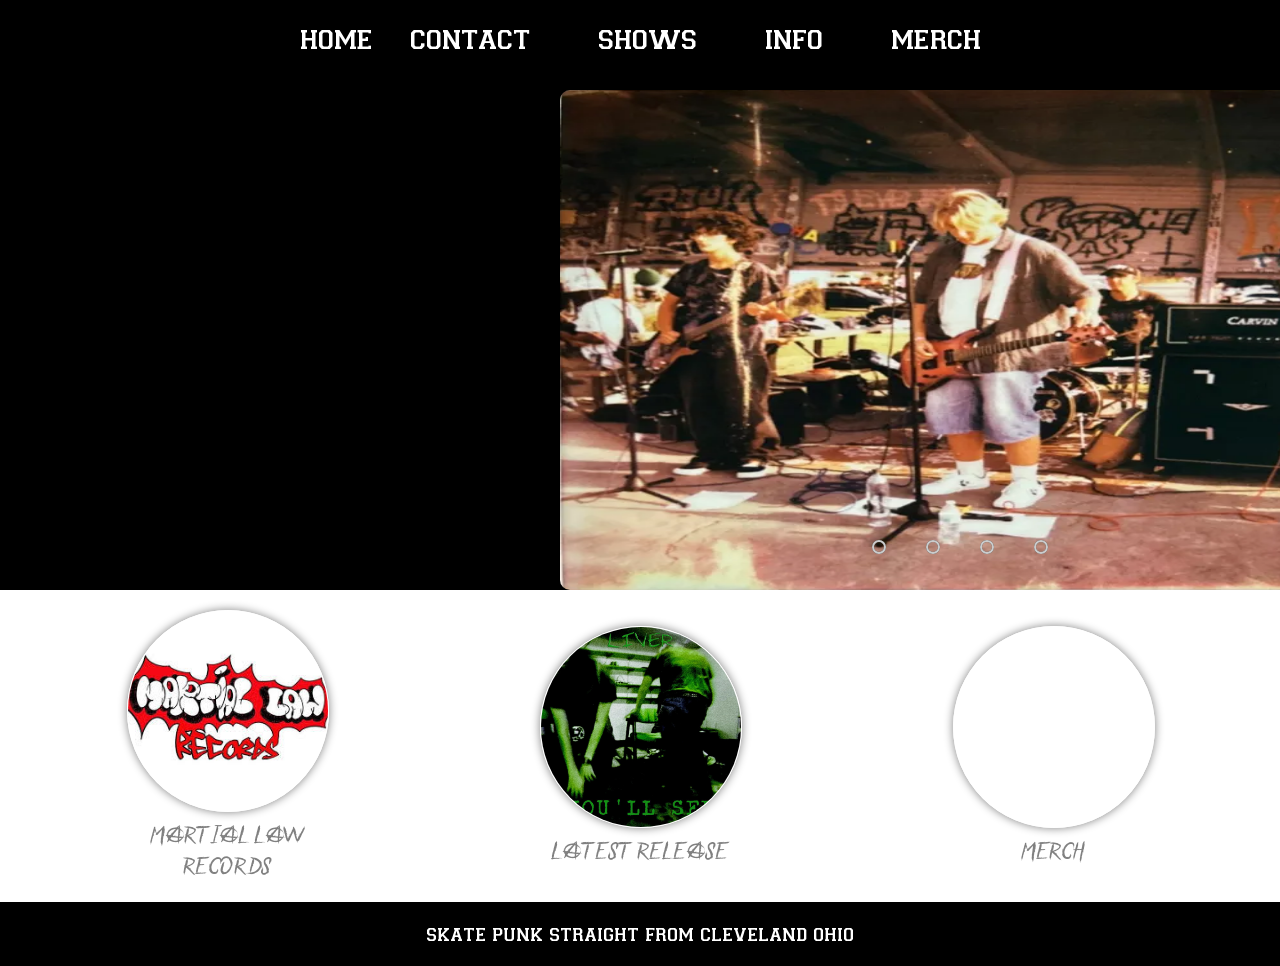
<file: public/index.html>
<!DOCTYPE html>
<html lang="en">
<head>
    <meta charset="UTF-8">
    <meta name="viewport" content="width=device-width, initial-scale=1.0">
    <title>Official Liver</title>
    <link rel="stylesheet" href = "styles.css">
    <link rel="icon" type="image/x-icon" href="Images/favicon.ico">
</head>

<body>
    <header>
      <nav>
         
         </div>
            <ul>
                <li><a href="index.html">Home</a></li>
               <li><a href="contact.html">Contact</a></li>
                <li><a href="shows.html">Shows</a></li>
                <li><a href="Info.html">Info</a></li>
                <li><a href="Merch.html">Merch</a></li>
                
            </ul>
        </nav>
        
 </header>
 
 <div class="slider">
        <div class="slides">
            <input type="radio" name="radio-btn" id="radio1">
            <input type="radio" name="radio-btn" id="radio2">
            <input type="radio" name="radio-btn" id="radio3">
            <input type="radio" name="radio-btn" id="radio4">

            <div class="slide first">
                <img src="Images/liver show skate.png" alt="">
            </div>
            <div class="slide first">
                <img src="Images/15ACC042-9702-4BFA-B5AF-363DA81EF049.jpeg" alt="">
            </div>
            <div class="slide first">
                <img src="Images/IMG_8291.jpeg" alt="">
            </div>
            <div class="slide first">
                <video autoplay loop muted>
                    <source src="Videos/C12A5A77-406B-47D9-BFBA-BC02C500FA8C.mp4" type="video/mp4">
                    Your browser does not support the video tag.
                </video>
            </div>

            <div class="navigation-auto">
                <div class="auto-btn-1"></div>
                 <div class="auto-btn-2"></div>
                  <div class="auto-btn-3"></div>
                   <div class="auto-btn-4"></div>
            </div>


            <div class="navigation-manual">
                <label for="radio1" class="manual-btn"></label>
                <label for="radio2" class="manual-btn"></label>
                <label for="radio3" class="manual-btn"></label>
                <label for="radio4" class="manual-btn"></label>
            </div>

        </div>
    </div>


<main>
<section class="features">
        
         <figure>
            <a href="https://martiallawrecords.bandcamp.com/">
        <img src="Images/Martial laws.jpg" alt="Martial Law Records">
        
            <figcaption>Martial Law Records</figcaption>
            </a>
        </figure>
    
        
        <figure>
            <a href="https://open.spotify.com/artist/6NtJDbLFPTjrCfqSy4DbTl">
        <img src="Images/youll pee.png" alt="Latest Release">
        <figcaption>Latest Release</figcaption>
            </a>
        </figure>

    
<figure>
     <a href="Merch.html">
    <video autoplay loop muted>
        <source src="Videos/4C98852D-1E16-4CE9-AB45-4D75D572EFA2.mp4" type="video/mp4">
        Your browser does not support the video tag.
    </video>
    <figcaption>Merch</figcaption>
    </a>
</figure>

    </section>

    <footer>Skate Punk Straight from Cleveland Ohio</footer>
    </main>
    <script src="scripts.js">

    </script>
</body>
</html>
</file>
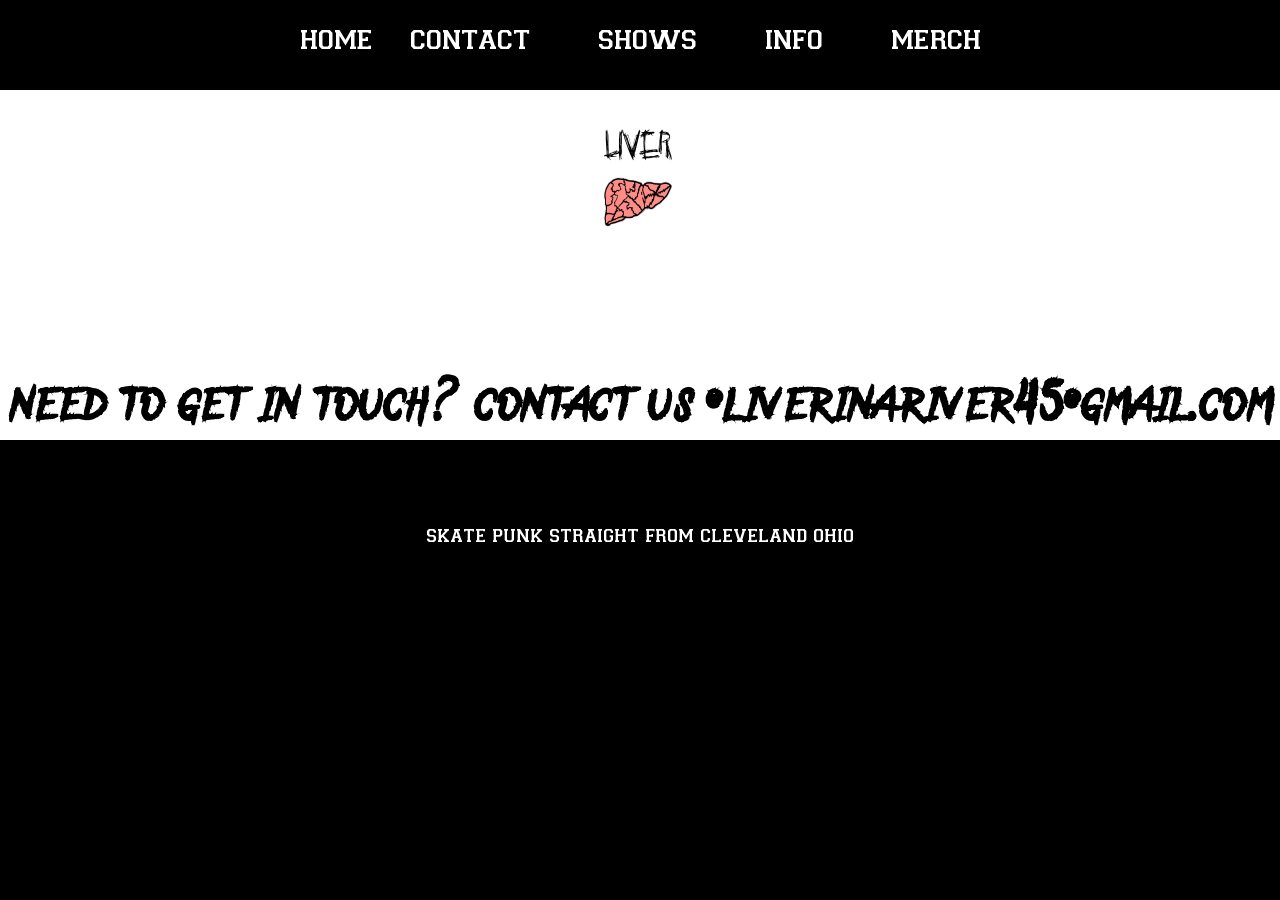
<file: public/contact.html>
<!DOCTYPE html>
<html lang="en">
<head>
    <meta charset="UTF-8">
    <meta name="viewport" content="width=device-width, initial-scale=1.0">
    <title>Official Liver: Contact</title>
    <link rel="stylesheet" href = "styles.css">
</head>

<body>
    <header>
        
        <nav> 
            <ul>

                <li><a href="index.html">Home</a></li>
               <li><a href="contact.html">Contact</a></li>
                <li><a href="shows.html">Shows</a></li>
                <li><a href="Info.html">Info</a></li>
                <li><a href="Merch.html">Merch</a></li>
            </ul>
        </nav>
    </header>

<main>
<section class="features_contact">
<div>
    <img src="Images/Liver.png">
</div>
    <h1>
        Need to get in touch? contact us @liverinariver45@gmail.com
    </h1>
</section>

    <footer>Skate Punk Straight from Cleveland Ohio</footer>
    </main>
</body>
</html>
</file>
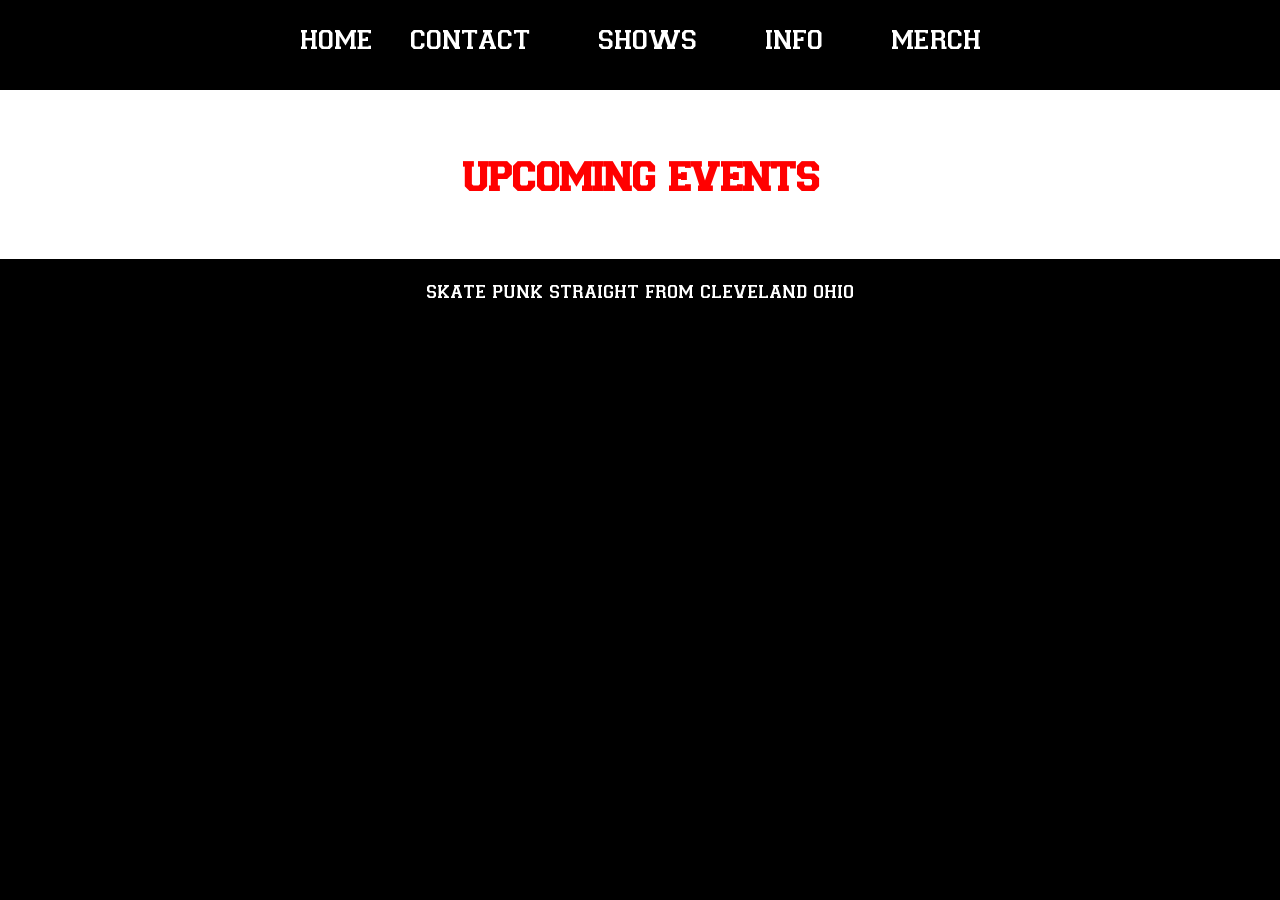
<file: public/shows.html>
<!DOCTYPE html>
<html lang="en">
<head>
    <meta charset="UTF-8">
    <meta name="viewport" content="width=device-width, initial-scale=1.0">
    <title>Official Liver</title>
    <link rel="stylesheet" href = "styles.css">
</head>

<body>
    <header>
        
        <nav> 
            <ul>

                <li><a href="index.html">Home</a></li>
               <li><a href="contact.html">Contact</a></li>
                <li><a href="shows.html">Shows</a></li>
                <li><a href="Info.html">Info</a></li>
                <li><a href="Merch.html">Merch</a></li>
            </ul>
        </nav>
</header>
<main>
<section class="showsfeatures">
    <div></div>
    <h1> Upcoming Events </h1>
     <div class="sk-bandsintown-event" data-embed-id="25726608"></div><script src="https://widgets.sociablekit.com/bandsintown-events/widget.js" defer></script>
    </section>
   
    <footer>Skate Punk Straight from Cleveland Ohio</footer>
    </main>
    
</body>
</html>
</file>
<file: public/styles.css>
@font-face {
            font-family: 'VarsityRegular';
            src: url('Fonts/varsity_regular.woff') format('woff');
            font-weight: normal;
            font-style: normal;
            font-display: swap;
        }
 @font-face {
    font-family: 'Anarchaos';
    src: url('Fonts/Anarchaos.woff') format("woff");
    font-weight: normal;
    font-style: normal;
    font-display: normal;
 }

 
 
 body {
            background: rgb(58, 58, 58);
            color: white;
            font-family: 'VarsityRegular', sans-serif !important;
            margin: 0;
            padding: 0;
            font-size: 30px;
            background-color: black;
            text-transform: lowercase;
        }

        .slider{
            width: 800px;
            height: 500px;
            border-radius: 10px;
            overflow: hidden;
            margin-left: 560px;

        }

        .slides{
           width: 500%;
           height: 500px;
           display: flex; 
        }

        .slides input{
            display: none;
        }

        .slide{
            width: 100%;
            transition: 2s;
        }

        .slide img{
            width: 800px;
            height: 500px;
            align-items: center;
        }

        .slide video {
            width: 800px;
            height: 500px;
            align-items: center;
        }

        .navigation-manual{
            position: absolute;
            width: 800px;
            margin-top: 450px;
            display: flex;
            justify-content: center;
        }

        .manual-btn{
            border: 2px solid #ccc;
            padding: 5px;
            border-radius: 20px;
            cursor: pointer;
            transition: 1s;
        }

        .manual-btn:not(:last-child){
            margin-right: 40px;
        }

        .manual-btn:hover{
            background-color: #ccc;
        }

        #radio1:checked ~ .first{
            margin-left: 0%;
        }

        #radio2:checked ~ .first{
            margin-left: -25%;
        }

        #radio3:checked ~ .first{
            margin-left: -50%;
        }

        #radio4:checked ~ .first{
            margin-left: -75%;
        }

        .navigation-auto{
            position: absolute;
            display: flex;
            width: 80px;
            justify-content: center;
            margin-top: 450px;
            margin-left: 380px;
        }

        .navigation-auto div{
            border: 2px solid#333;
            padding: 5px;
            border-radius: 10px;
            transition: 1s;
        }

        .navigation-auto div:not(last-child){
            margin-right: 40px;
        }

        #radio1:checked ~ .navigation-auto .auto-btn-1{
            background-color:#ccc;
        }

        #radio2:checked ~ .navigation-auto .auto-btn-2{
            background-color:#ccc;
        }

        #radio3:checked ~ .navigation-auto .auto-btn-3{
            background-color:#ccc;
        }

        #radio4:checked ~ .navigation-auto .auto-btn-4{
            background-color:#ccc;
        }

/* HEADER */


        header {
            background: black;
            padding: 20px;
            height: 50px;
            text-align: center;
            background-image: url();
            background-size: 100%;
        }

        header a {
            color: white;
            text-decoration: none;
            text-transform: lowercase;
        }
        
        nav ul {
            margin: 0;
            padding: 0;
            list-style-type: none;
        }

       nav li {
            display: inline;
            margin: 30px;
            margin-top: -100px;
        }
        nav a {
            color: white;
            text-decoration: none;
        }
         
        nav a:hover{
         color:red;
        }

        nav li:first-child{
            margin-right: auto;
        }

        nav img{
            height: 30px;
            width: 30px;
            
            background: white;
        }

        .sidebar{
            position: fixed;
            top: 0;
            right: 0;
            height: 100vh;
            width: 200px;
            z-index: 0;
            background-color: black;
            backdrop-filter: blur(10px);
            box-shadow: -10px 0 10px rgba(0, 0, 0, 0.1);
            display: none;
            flex-direction: column;
            align-items: flex-start;
            justify-content: flex-start;
        }


    /* FEATURES */

        .features {
            background: white;
            color: gray;
            padding: 20px;
            display: flex;
            flex-direction: row;
            flex-wrap: wrap;
            font-family: anarchaos;
            width: auto;
        }
        
        .features figure{
            margin: auto;
            text-align: center;
            text-transform: uppercase;
            width: 200px;
        }

        .features figure:hover{
            color: red;
            transform: scale(1.02);
        }

        .features figure img {
            border: 1px solid white;
            border-radius: 50%;
            box-shadow: gray 0px 0px 10px;
            width: 200px;
            
        }
        .features a {
            text-decoration: none;
            color: inherit;
             margin: auto;
            text-align: center;
            text-transform: uppercase;
            width: 50px;
        }

        
        .features figure video {
            border: 1px solid white;
            border-radius: 50%;
            box-shadow: gray 0px 0px 10px;
            width: 200px;
            height: 200px;
            object-fit: fill;
        }

    .showsfeatures {
        background-color: white;
        color: gray;
        padding: 20px;
        font-family: 'VarsityRegular', sans-serif !important;

    }

    .showsfeatures h1{
        text-align: center;
        color: red;
    }

    .showsfeatures a {
        align-items: center;
    }

    
    .sk-bandsintown-event {
        align-items: center;
    }
        
        /* RESPONSIVE RULES */
            @media (max-width: 500px) {
                body {
                    height: auto;
                    width: 500px;
                    overflow-x: hidden;
                }

                header {
                    height: auto;
                    width: 500px;
                }
                
                nav li {
                    display: inline-block;
                    margin: 10px;
                    margin-top: 0;
                }
                
                .features {
                    flex-direction: column;
                    align-items: center;
                    width: 500px;
                }
                
                .features figure {
                    width: 100%;
                    max-width: 200px;
                }
                
                .slider {
                    height: auto;
                    width: 500px;
                    margin-left: 0px;
                    display: flex;
                }

                .slider img {
                    height: 800px;
                    width: 500px;
                }

                .navigation-manual {
                    position: absolute;
                    width: 800px;
                    margin-top: 450px;
                    margin-left: 0px;
                    display: flex;
                    justify-content: center;
                }
            }


            @media (max-width: 80px) {
                .nav li {
                    display: flex;
                    margin: 10px;
                    margin-top: 100px;
                }
            }

            @media (max-width: 1000px) {
                .slider {
                    height: auto;
                    margin-left: 0px;
                }
            }
        /* FOOTER */

        footer {
            background: black;
            color: white;
            font-size: 20px;
            padding: 20px 20px;
            text-align: center;
            text-transform: lowercase;
            font-family: 'VarsityRegular';
        }

        .features_contact {
            background: white;
            color: black;
            font-size: 50px;
            text-align: center;
            text-transform: bold;
            font-family: 'Anarchaos';
        }
        
        .features_contact img{
            height: 200px;
            width: 200px;
            text-align: center;
        }
</file>
